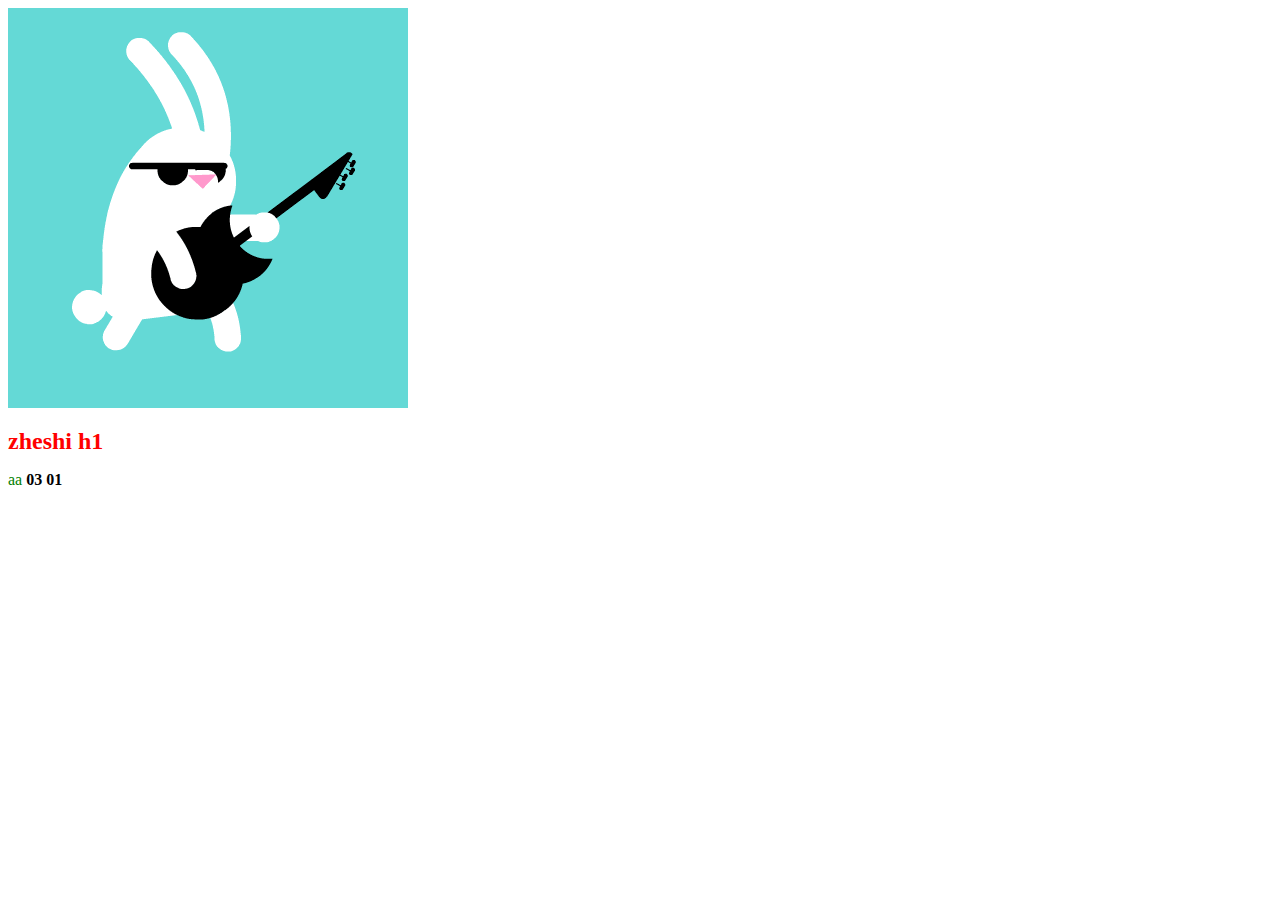
<file: index.htm>
<!DOCTYPE html>
<html>

<head>
<title>title-add</title>
<link href='styles/styles.css' rel="stylesheet"/>
</head>
<body>
<script type="text/javascript" src="js/script.js"></script>
<img src="images/logo.gif"></img>
<h1>zheshi h1</h1>
<span>aa</span>
<b>03</b>
<b>01</b>
<!-- add -->
</body>

</html>
</file>
<file: styles/styles.css>
h1 {
	font-size:24px;
	color:red;
}
span {
	color:green;
}
</file>
